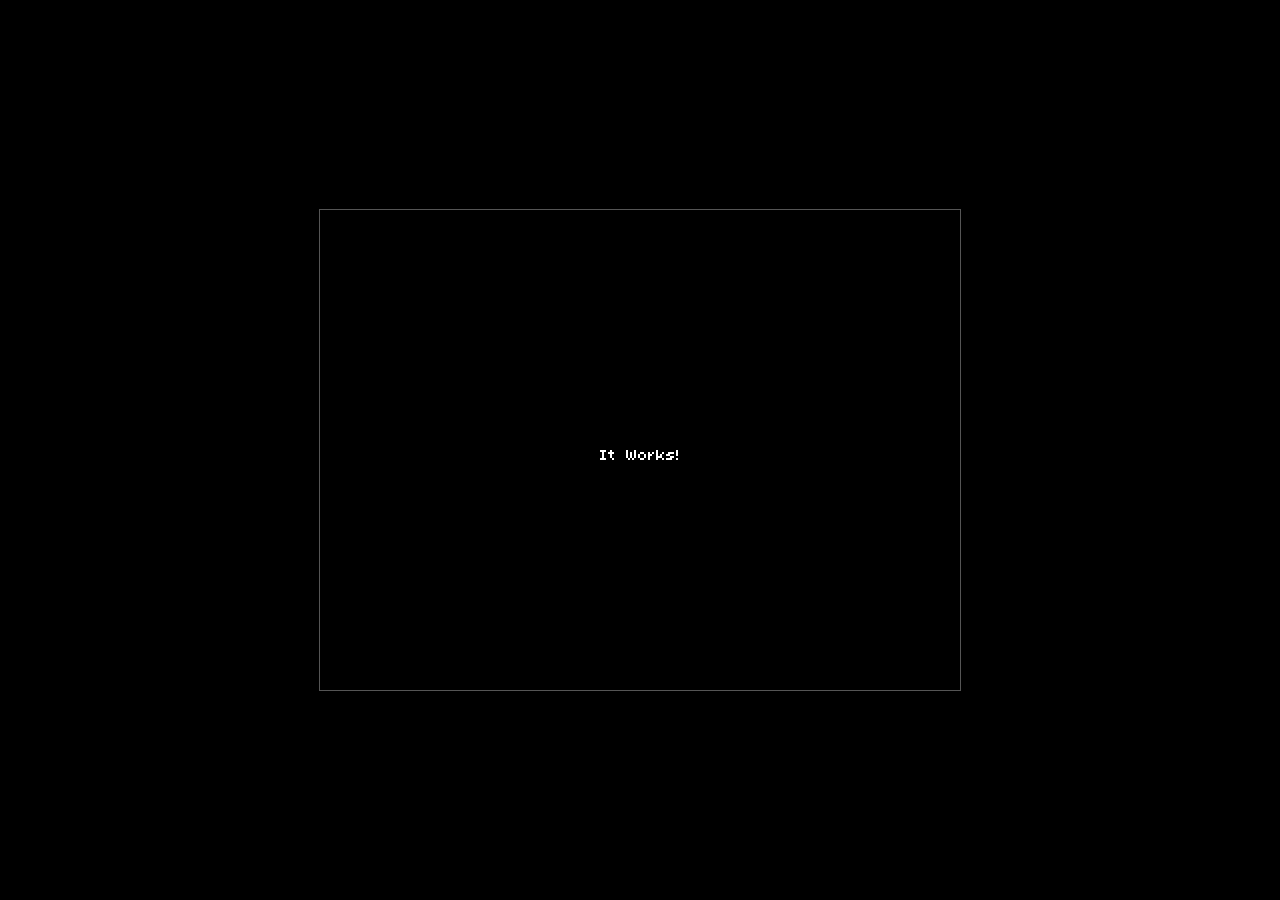
<file: index.html>
<!DOCTYPE html>
<html>
<head>
	<title>Impact Game</title>
	<style type="text/css">
		html,body {
			background-color: #000;
			color: #fff;
			font-family: helvetica, arial, sans-serif;
			margin: 0;
			padding: 0;
			font-size: 12pt;
		}
		
		#canvas {
			position: absolute;
			left: 0;
			right: 0;
			top: 0;
			bottom: 0;
			margin: auto;
			border: 1px solid #555;
		}
	</style>

	<script type="text/javascript" src="lib/impact/impact.js"></script>
	<script type="text/javascript" src="lib/game/main.js"></script>
</head>
<body>
	<canvas id="canvas"></canvas>
</body>
</html>
</file>
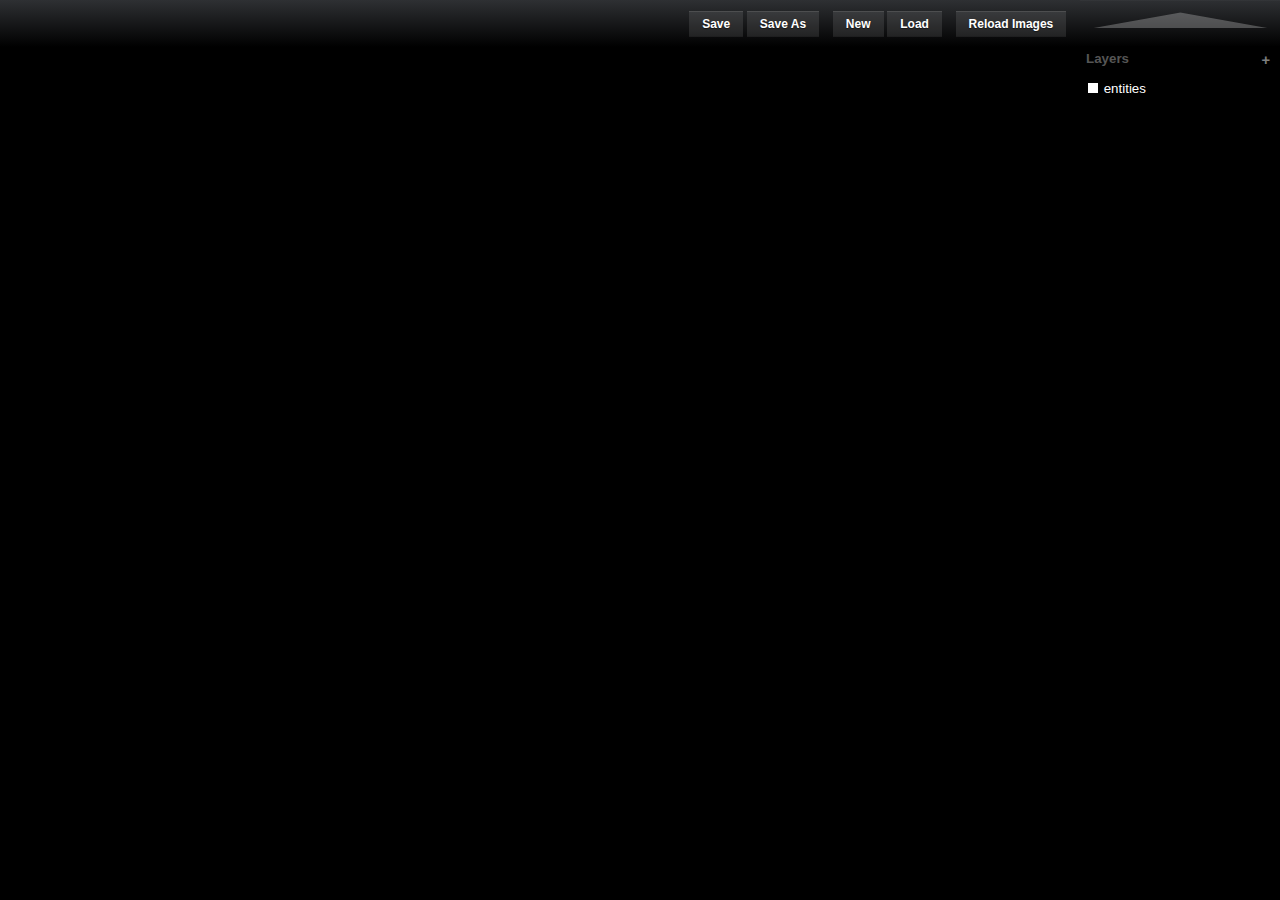
<file: weltmeister.html>
﻿<!DOCTYPE html>
<html>
<head>
	<meta http-equiv="Content-Type" content="text/html; charset=utf-8"/>
	<title>Weltmeister</title>
	<link rel="stylesheet" type="text/css" href="lib/weltmeister/weltmeister.css"/>
	<script src="lib/weltmeister/jquery-1.4.2.min.js" type="text/javascript" charset="utf-8"></script>
	<script src="lib/weltmeister/jquery-ui-1.8.1.custom.min.js" type="text/javascript" charset="utf-8"></script>
	<script src="lib/impact/impact.js" type="text/javascript" charset="utf-8"></script>
	<script src="lib/weltmeister/weltmeister.js" type="text/javascript" charset="utf-8"></script>
</head>
<body>
<div id="headerMenu">
	<span class="headerTitle"></span>
	<span class="unsavedTitle"></span>
	<span class="headerFloat">
		<input type="button" id="levelSave" value="Save" class="button"/>
		<input type="button" id="levelSaveAs" value="Save As" class="button"/>
		<input type="button" id="levelNew" value="New" class="button"/>
		<input type="button" id="levelLoad" value="Load" class="button"/>
		<input type="button" id="reloadImages" value="Reload Images" title="Reload Images" class="button"/>
		<input type="button" id="toggleSidebar" value="Toggle Sidebar" title="Toggle Sidebar" class="button"/>
	</span>
</div>

<div id="editor">
	<div id="entityMenu"></div>
	
	<canvas id="canvas"></canvas>
	
	<div id="menu">
		<div id="layerContainer">
			<h2>Layers</h2>
			<div id="layerButtons">
				<div class="button" id="buttonAddLayer" title="Add Layer">+</div>
			</div>
			<div id="layers">
				<div id="layerEntities" class="layer">
					<span class="visible specialVis checkedVis" title="Toggle Visibility (Shift+0)"></span>
					<span class="name">entities</span>
				</div>
			</div>
		</div>
		
		
		<div id="layerSettings">
			<h2>Layer Settings</h2>
			<dl>
				<dt>Name:</dt><dd><input type="text" class="text" id="layerName"/></dd>
				<dt>Tileset:</dt><dd><input type="text" class="text" id="layerTileset"/></dd>
				<dt>Tilesize:</dt><dd><input type="text" class="number" id="layerTilesize"/></dd>
				<dt>Dimensions:</dt>
				<dd>
					<input type="text" class="number" id="layerWidth"/> &times; <input type="text" class="number" id="layerHeight"/>
				</dd>
				<dt>Distance:</dt><dd><input type="text" class="number" id="layerDistance"/></dd>
				<dd>
					<input type="checkbox" id="layerRepeat"/>
					<label for="layerRepeat">Repeat</label>
				</dd>
				<dd>
					<input type="checkbox" id="layerLinkWithCollision"/>
					<label for="layerLinkWithCollision">Link with Collision</label>
				</dd>
				<dd>
					<input type="button" id="buttonSaveLayerSettings" value="Apply Changes" class="button"/>
					<input type="button" id="buttonRemoveLayer" value="Delete" class="button"/>
				</dd>
			</dl>
		</div>
		
		<div id="entitySettings">
			<h2>Entity Settings</h2>
			<h3 id="entityClass">EntityClassName</h3>
			<div id="entityDefinitions">
				<div class="entityDefinition"><span class="key">x</span>:<span class="value">188</span></div>
				<div class="entityDefinition"><span class="key">y</span>:<span class="value">269</span></div>
			</div>
			<dl id="entityDefinitionInput">
				<dt>Key:</dt><dd><input type="text" class="text" id="entityKey"/></dd>
				<dt>Value:</dt><dd><input type="text" class="text" id="entityValue"/></dd>
			</dl>
		</div>
	</div>
	
</div>
</body>
</html>
</file>
<file: lib/weltmeister/weltmeister.css>
body {
	background-color: #000;
	color: #fff;
	font-family: sans-serif;
	font-size: 10pt;
	margin: 0px;
	overflow: hidden;
	text-shadow: 0px 1px 1px rgba(0,0,0,0.5);
	-webkit-font-smoothing: antialiased;
	-webkit-user-select: none;
}

h2 {
	margin: 0 0 4px 0;
	padding: 4px 0 4px 6px;
	background-color: #000;
	font-size: 100%;
	color: #555;
	xtext-transform: uppercase;
	xborder-bottom: 1px solid #555;
}

h3 {
	margin: 0;
	font-size: 100%;
	display: block;
}

dt {
	margin: 0;
	padding: 4px 0 0 6px;
	display:inline;
	float:left;
	margin-right:5px;
}

dd {
	margin: 0;
	padding: 2px 0 8px 6px;
}

dl {
	margin:0;
}

div.clear {
	clear: both;
}

label {
	cursor: pointer;
}

/* --- Input ------------------------------------------------------------------ */

input {
	background-color: rgba(0,0,0,0.5);
	border: 1px solid rgb(50,50,50);
	color: #fff;
	margin: 0;
	font-family: sans-serif;
	-webkit-font-smoothing: antialiased;
	font-size: 10pt;
	outline: none;
	text-shadow: 0px 1px 1px rgba(0,0,0,0.5);
	
}

input:focus{
	border: 1px solid rgb(200,200,200);
}

input.text {
	padding: 1px;
	margin: 0;
}

input.number {
	width: 30px;
	text-align: right;
}

input.button {
	font-size: 90%;
	padding-left: 13px;
	padding-right: 13px;
	padding-top: 5px;
	padding-bottom: 5px;
	color: #fff;
	font-weight: bold;
	background-color: rgba(255,255,255,0.1);
	border:none;
	border-top: 1px solid rgba(255,255,255,0.1);
	border-bottom: 1px solid rgba(0,0,0,0.1);
	cursor: pointer;
	-webkit-transition: 0.1s linear;
}

input.button:hover {
	background-color: rgba(255,255,255,0.2);
}

input.button:active {
	background-color: rgba(255,255,255,0.3);
}

input.text#layerName {
	width:140px;
}

input.text#layerTileset {
	width:138px;
}

input#levelSaveAs { margin-right: 10px; }
input#levelLoad { margin-right: 10px; }
input#reloadImages {margin-right: 10px;}

input:disabled {
	background-color: #555;
	color: #888;
}

/* --- Layout ------------------------------------------------------------------ */

#editor {
	margin: 0px;
	position: relative;
}

#canvas {
	image-rendering: optimizeSpeed;
	-webkit-interpolation-mode: nearest-neighbor;
}

#menu {
	width: 200px;
	float: right;
	position:absolute;
	top:0px;
	right:0px;
}

/* --- Layers ------------------------------------------------------------------ */

#layerContainer {
	background-color: rgba(0,0,0,0.95);
	padding-right:2px;
}

#layers {
	max-height: 200px;
	overflow: auto;
}

#layerButtons div.button#buttonAddLayer {
	position:absolute;
	right: 0px;
	top:-5px;
	cursor: pointer;
	padding: 10px;
	color:rgba(255,255,255,0.5);
	font-weight: bold;
	font-size:110%;
	margin-left:1px;
	-webkit-transition: 0.1s linear;
	-webkit-font-smoothing: none;
	z-index:10;
}
#layerButtons div.button#buttonAddLayer:hover { color:rgba(255,255,255,1);}
#layerButtons div.button#buttonAddLayer:active { color:rgba(255,255,255,1); text-shadow:none;}

.layer {
	padding: 6px 4px;
	cursor: pointer;
	-webkit-transition: background-color 0.1s linear;
	border-top: 1px solid rgba(255,255,255,0);
	border-bottom: 1px solid rgba(255,255,255,0);
}

.layer:hover {
	background-color: rgba(255,255,255,0.1);
	border-top: 1px solid rgba(255,255,255,0.1);
	border-bottom: 1px solid rgba(255,255,255,0.1);
}

.layer:active {
	background-color: rgba(255,255,255,0.2);
	border-top: 1px solid rgba(255,255,255,0.2);
	border-bottom: 1px solid rgba(255,255,255,0.2);
}

.layerActive { 
	background-color: rgba(255,255,255,0.1); 
	border-top: 1px solid rgba(255,255,255,0.2);
	border-bottom: 1px solid rgba(255,255,255,0.2) !important;
}


#layerEntities { border-bottom: 1px solid #000; }

.layer .visible {
	background-color: rgba(255,255,255,0.2); 
	text-indent: -99999px; 
	display: inline-block;
	width: 10px; 
	height: 10px; 
	margin-right: 7px; 
	margin-left: 4px; 
	-webkit-transition: 0.1s linear;
}

.layer .visible.specialVis{
	margin-right: 2px;
}

.layer .checkedVis{ background-color: rgba(255,255,255,1); }
.layer span.size { font-size: 75%; color: rgba(255,255,255,0.7); }

#layerSettings {
	background-color: rgba(0,0,0,0.95);
	padding-top: 5px;
	margin-top: 1px;
	display: none;
}

/* --- Entities ------------------------------------------------------------------ */
h3#entityClass {
	border-bottom: 1px solid rgba(255,255,255,0.2);
	padding: 5px;
	padding-left: 10px;
}

#entitySettings {
	background-color: rgba(0,0,0,0.95);
	margin-top: 1px;
	display: none;
}

#entityDefinitions {
	max-height: 220px;
	overflow: auto;
}

div.entityDefinition {
	color: #aaa;
	padding: 2px 0;
	border-bottom: 1px solid rgba(255,255,255,0.2);
	cursor: pointer;
}

div.entityDefinition:hover {
	background-color: rgba(255,255,255,0.1);
}

div.entityDefinition .key {
	width: 50%;
	display: block;
	float: left;
	margin: 0 0px 0 0;
	padding: 0;
	text-align: right;
	color: #fff;
	overflow: hidden;
}

div.entityDefinition .value {
	padding: 0 0 0 2px;
	color: #fff;
}

dl#entityDefinitionInput {
	padding: 8px 0;
}

dl#entityDefinitionInput dt {
	width: 40px;
	display: block;
	float: left;
	margin: 0 4px 0 0;
	padding: 4px 0 0 0;
	text-align: right;
}

dl#entityDefinitionInput dd {
	display: block;
	margin: 0;
	padding: 2px 0;
}

#entityKey, #entityValue {
}

#entityMenu {
	background-color: rgba(0,0,0,0.9);
	display: none;
	position: absolute;
	min-width: 100px;
	max-height:300px;
	overflow-y: scroll;
	-webkit-box-shadow:0px 0px 10px rgba(0,0,0,1);
	z-index: 1000;
}

#entityMenu div {
	padding: 3px;
	padding-left: 8px;
	color: #fff;
	cursor: pointer;
	border-top: 1px solid rgba(255,255,255,0);
	border-bottom: 1px solid rgba(255,255,255,0);
	-webkit-transition: 0.1s linear;
}

#entityMenu div:hover {
	background-color: rgba(255,255,255,0.2);
	border-top: 1px solid rgba(255,255,255,0.2);
	border-bottom: 1px solid rgba(255,255,255,0.2);
}

/* --- Dialogs ------------------------------------------------------------------ */

.selectFileDialog {
	background-color: rgba(0,0,0,0.9);
	border: 1px solid white;
	border-top: 1px solid rgba(255,255,255,0.4);
	display: none;
	position: absolute;
	overflow: hidden;
	-webkit-box-shadow: 0px 0px 10px rgba(0,0,0,1);
	
	max-height: 300px;
	overflow-y: scroll;
}

.selectFileDialog a {
	padding: 4px;
	color: #fff;
	display: block;
	text-decoration: none;
	border-top: 1px solid rgba(255,255,255,0);
	border-bottom: 1px solid rgba(255,255,255,0);
}

.selectFileDialog a:hover {
	background-color: rgba(255,255,255,0.2);
	border-top: 1px solid rgba(255,255,255,0.2);
	border-bottom: 1px solid rgba(255,255,255,0.2);
}

div.modalDialogBackground {
	background-color: rgba(0,0,0,0.7);
	width: 100%;
	height: 100%;
	position: fixed;
	top: 0;
	left: 0;
	display: none;
	z-index: 100;
}

div.modalDialogBox {
	width: 300px;
	margin-left: -170px;
	background-color: rgba(0,0,0,0.9);
	border: 1px solid rgb(100,100,100);
	-webkit-box-shadow: 0px 0px 10px rgba(0,0,0,1);
	position: absolute;
	top: 20%;
	left: 50%;
	padding: 20px;
}

div.modalDialogText {
	font-size: 180%;
	font-weight: bold;
}

div.modalDialogButtons {
	margin-top: 20px;
	text-align: right;
}

div.modalDialogButtons input.button {
	min-width: 100px;
	text-align: center;
	margin-left: 10px;
}

input.modalDialogPath {
	margin-top: 20px;
	width: 100%;
	outline: none;
}

input.modalDialogPath:focus {
	outline: none;
	border: 1px solid rgb(100,100,100);
}

#headerMenu {
	position:relative;
	z-index:10;
	height:47px;
	width:100%;
	background: #131314;
	background: -webkit-gradient(linear, left bottom, left top, color-stop(0,#000000), color-stop(1,#2e3033));
	background: -moz-linear-gradient(center bottom, #000000 0%, #2e3033 100%);
	background: -o-linear-gradient(#2e3033, #000000);
}

#headerMenu span.headerTitle {
	display:inline-block;
	font-weight:bold;
	font-size:200%;
	padding-left:20px;
	padding-top:7px;
	color:rgba(0,0,0,0.1);
	text-shadow:0px -1px 0px rgba(255,255,255,0.4);
}

#headerMenu span.unsavedTitle {
	display:inline-block;
	font-weight:bold;
	font-size:240%;
	padding-left:0px;
	color:#cc0000;
	text-shadow:0px 1px 1px rgba(0,0,0,0.1);
}

#headerMenu span.headerFloat {
	float: right;
}

input#toggleSidebar {
	width: 200px;
	height: 47px;
	text-indent: -99999px;
	background: url(arrow.png) 50% -37px no-repeat;
	-webkit-transition: 0s linear;
	opacity: 0.25;
	padding: 0px;
}

input#toggleSidebar.active{
	background-position: 50% 10px;
}

input[type="checkbox"] {
	position: relative; 
	margin: 0; 
	border: 0; 
	width: 10px; 
	height: 10px;
	display: inline-block; 
	-webkit-appearance: none; 
	-webkit-transition: 0.1s linear;
}
input[type="checkbox"] { 
	background-color:rgba(255,255,255,0.2); 
}
input[type="checkbox"]:checked { 
	background-color: rgba(255,255,255,1); 
}
input[type="checkbox"]:hover { 
	cursor: pointer; 
}
input[type="checkbox"]:disabled {
	background-color: rgba(255,255,255,0.1); 
}

::-webkit-scrollbar { width: 2px; }
::-webkit-scrollbar-button:start:decrement,
::-webkit-scrollbar-button:end:increment { display: block; height: 2px; }
::-webkit-scrollbar-button:vertical:increment { background-color: transparent; }
::-webkit-scrollbar-track-piece { background-color: rgba(0,0,0,0); }
::-webkit-scrollbar-thumb:vertical { background-color: rgba(255,255,255,1); }
</file>
